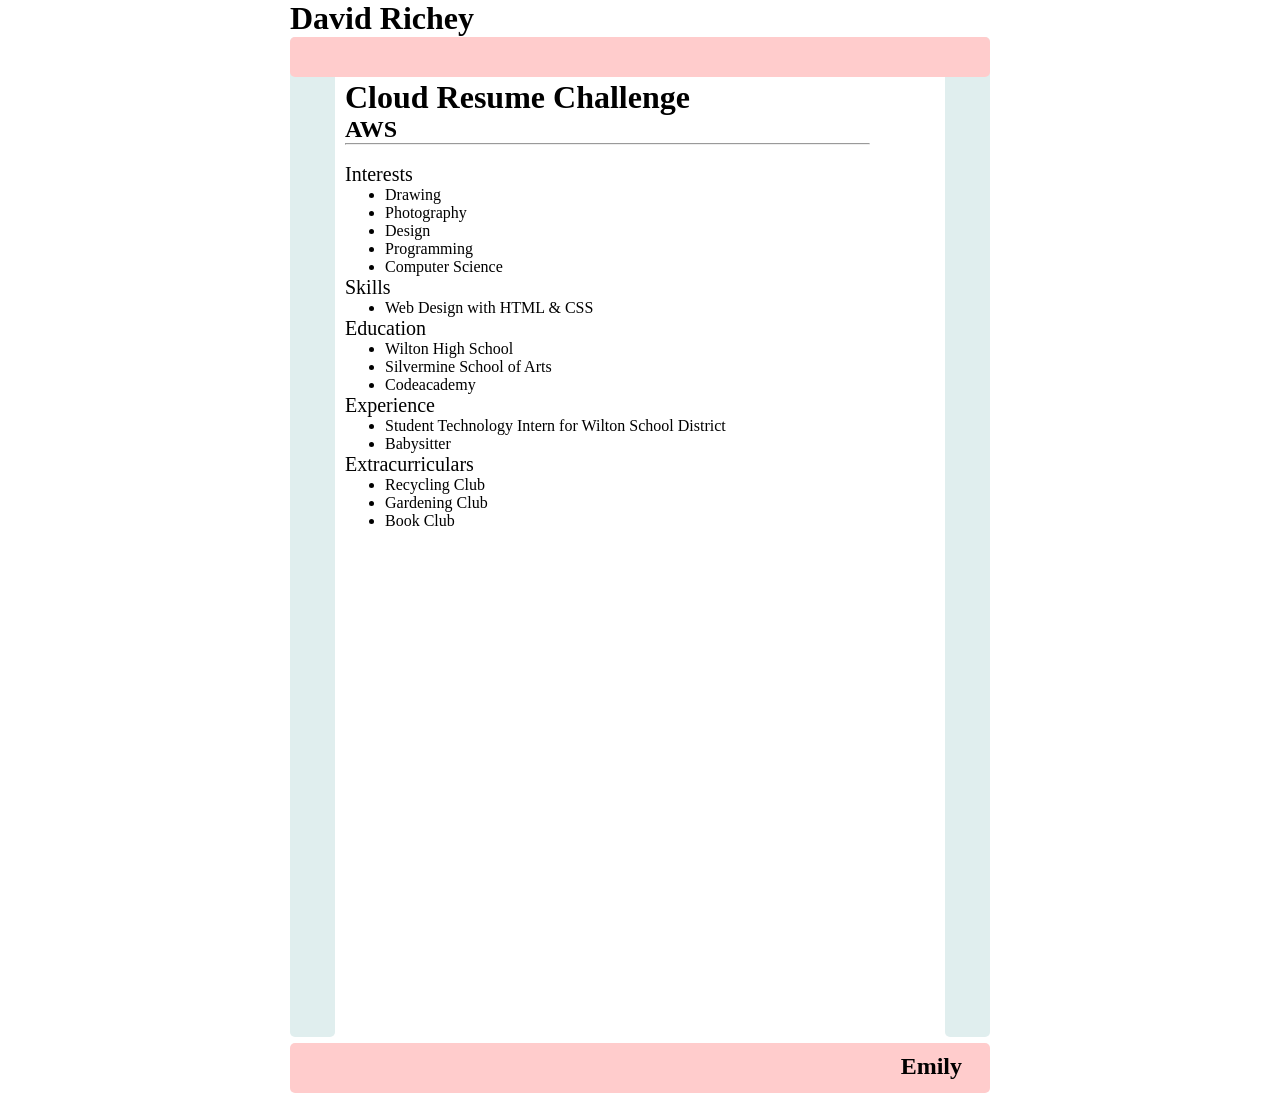
<file: Steps 2-7/index.html>
<!DOCTYPE html>
<html lang="en" >
<head>
  <meta charset="UTF-8">
  <title>CodePen - Resume</title>
  <link rel="stylesheet" href="./style.css">

</head>
<body>
<!-- partial:index.partial.html -->
<head>
  <link rel="stylesheet" href="styleIndex.css" />
</head>
<body>
  <h1>David Richey</h1>
</body>
<div id="header"></div>
<div class="left"></div>
<div class="stuff">
  <br><br>
  <h1>Cloud Resume Challenge</h1>
  <h2>AWS</h2>
  <hr />
  <br>
  <p class="head">Interests</p>
  <ul>
    <li>Drawing</li>
    <li>Photography</li>
    <li>Design</li>
    <li>Programming</li>
    <li>Computer Science</li>
  </ul>
  <p class="head">Skills</p>
  <ul>
    <li>Web Design with HTML & CSS</li>
  </ul>
  <p class="head">Education</p>
  <ul>
    <a href="http://www.wiltonhighschool.org/pages/Wilton_High_School">
      <li>Wilton High School</li>
    </a>
    <!--Link-->
    <a href="https://www.silvermineart.org/">
      <li>Silvermine School of Arts</li>
    </a>
    <li>Codeacademy</li>
  </ul>
  <p class="head">Experience</p>
  <ul>
    <li>Student Technology Intern for Wilton School District</li>
    <li>Babysitter</li>
  </ul>
  <p class="head">Extracurriculars</p>
  <ul>
    <li>Recycling Club</li>
    <li>Gardening Club</li>
    <li>Book Club</li>
  </ul>
</div>
<div class="right"></div>
<div id="footer">
  <h2 id="name">Emily</h2></div>
<!-- partial -->
  
</body>
</html>
</file>
<file: Steps 2-7/style.css>
* {
  max-width: 700px;
  margin: auto;
}


/*body {
    min-width: 500px;
}*/

div {
  border-radius: 5px;
}

#header {
  height: 40px;
  width: 100%;
  background-color: #ffcccc;
  position: fixed;
  z-index: 1;
}

#title {
  margin-left: 3%;
}

#footer {
  height: 50px;
  width: 100%;
  background-color: #ffcccc;
  clear: both;
  position: relative;
}

.left {
  height: 1000px;
  width: 45px;
  background-color: #e0eeee;
  float: left;
  position: fixed;
}

.right {
  height: 1000px;
  width: 45px;
  background-color: #e0eeee;
  float: right;
  position: inherit;
}

.stuff {
  display: inline-block;
  margin-top: 6px;
  margin-left: 55px;
  width: 75%;
  height: 1000px;
}

p,
li {
  font-family: 'Cormorant Garamond';
}

.head {
  font-size: 20px;
}

#name {
  font-family: Sacramento;
  float: right;
  margin-top: 10px;
  margin-right: 4%;
}

a {
  color: black;
  text-decoration: none;
}

@media only screen and (max-width: 430px) {
  .left,
  .right {
    display: none;
  }
  .stuff {
    width: 100%;
    margin-left: 10px;
  }
}
</file>
<file: Steps 2-7/styleIndex.css>
* {
  max-width: 700px;
  margin: auto;
}


/*body {
    min-width: 500px;
}*/

div {
  border-radius: 5px;
}

#header {
  height: 40px;
  width: 100%;
  background-color: #ffcccc;
  position: fixed;
  z-index: 1;
}

#title {
  margin-left: 3%;
}

#footer {
  height: 50px;
  width: 100%;
  background-color: #ffcccc;
  clear: both;
  position: relative;
}

.left {
  height: 1000px;
  width: 45px;
  background-color: #e0eeee;
  float: left;
  position: fixed;
}

.right {
  height: 1000px;
  width: 45px;
  background-color: #e0eeee;
  float: right;
  position: inherit;
}

.stuff {
  display: inline-block;
  margin-top: 6px;
  margin-left: 55px;
  width: 75%;
  height: 1000px;
}

p,
li {
  font-family: 'Cormorant Garamond';
}

.head {
  font-size: 20px;
}

#name {
  font-family: Sacramento;
  float: right;
  margin-top: 10px;
  margin-right: 4%;
}

a {
  color: black;
  text-decoration: none;
}

@media only screen and (max-width: 430px) {
  .left,
  .right {
    display: none;
  }
  .stuff {
    width: 100%;
    margin-left: 10px;
  }
}
</file>
